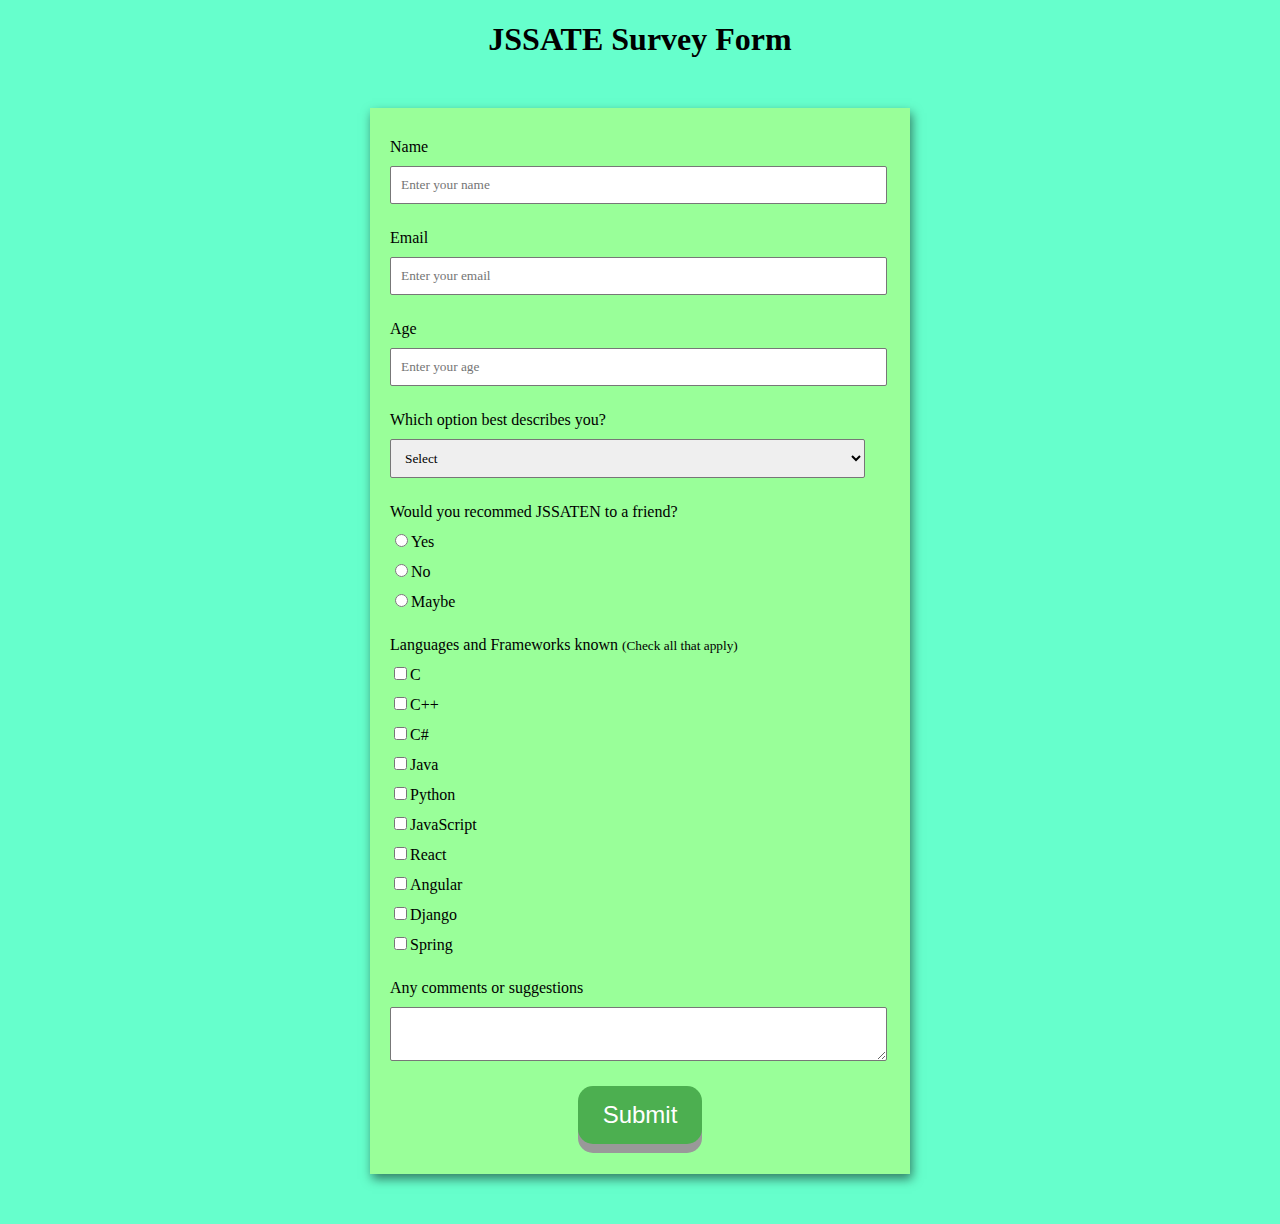
<file: Task 2/Survey Form.html>
<!DOCTYPE html>
<html lang="en">

<head>
	<meta charset="UTF-8">
	<meta http-equiv="X-UA-Compatible" content="IE=edge">
	<meta name="viewport" content=
		"width=device-width, initial-scale=1.0">
	<title>
		Build a Survey Form using HTML and CSS
	</title>

	<style>

		/* Styling the Body element i.e. Color,
		Font, Alignment */
		body {
			background-color: #66FFCC;
			font-family: Verdana;
			text-align: center;
		}

		/* Styling the Form (Color, Padding, Shadow) */
		form {
			background-color: #99FF99;
			max-width: 500px;
			margin: 50px auto;
			padding: 30px 20px;
			box-shadow: 2px 5px 10px rgba(0, 0, 0, 0.5);
		}

		/* Styling form-control Class */
		.form-control {
			text-align: left;
			margin-bottom: 25px;
		}

		/* Styling form-control Label */
		.form-control label {
			display: block;
			margin-bottom: 10px;
		}

		/* Styling form-control input,
		select, textarea */
		.form-control input,
		.form-control select,
		.form-control textarea {
			border: 1px solid #777;
			border-radius: 2px;
			font-family: inherit;
			padding: 10px;
			display: block;
			width: 95%;
		}

		/* Styling form-control Radio
		button and Checkbox */
		.form-control input[type="radio"],
		.form-control input[type="checkbox"] {
			display: inline-block;
			width: auto;
		}

		/* Styling Button */
		button {
			display: inline-block;
  			padding: 15px 25px;
			font-size: 24px;
  			cursor: pointer;
			text-align: center;
  			text-decoration: none;
  			outline: none;
  			color: #fff;
  			background-color: #4CAF50;
  			border: none;
  			border-radius: 15px;
  			box-shadow: 0 9px #999;
		}
	</style>
</head>

<body>
	<h1>JSSATE Survey Form</h1>

	<!-- Create Form -->
	<form id="form">

		<!-- Details -->
		<div class="form-control">
			<label for="name" id="label-name">
				Name
			</label>

			<!-- Input Type Text -->
			<input type="text"
				id="name"
				placeholder="Enter your name" required />
		</div>

		<div class="form-control">
			<label for="email" id="label-email">
				Email
			</label>

			<!-- Input Type Email-->
			<input type="email"
				id="email"
				placeholder="Enter your email" required />
		</div>

		<div class="form-control">
			<label for="age" id="label-age">
				Age
			</label>

			<!-- Input Type Text -->
			<input type="text"
				id="age"
				placeholder="Enter your age" required />
		</div>

		<div class="form-control">
			<label for="role" id="label-role">
				Which option best describes you?
			</label>
			
			<!-- Dropdown options -->
			<select name="role" id="role">
				<option value="Select" selected>Select</option>
				<option value="student">Student</option>
				<option value="intern">Intern</option>
				<option value="professional">
					Professional
				</option>
				<option value="other">Other</option>
			</select>
		</div>

		<div class="form-control">
			<label>
				Would you recommed JSSATEN
				to a friend?
			</label>

			<!-- Input Type Radio Button -->
			<label for="recommed-1">
				<input type="radio"
					id="recommed-1"
					name="recommed">Yes</input>
			</label>
			<label for="recommed-2">
				<input type="radio"
					id="recommed-2"
					name="recommed">No</input>
			</label>
			<label for="recommed-3">
				<input type="radio"
					id="recommed-3"
					name="recommed">Maybe</input>
			</label>
		</div>

		<div class="form-control">
			<label>Languages and Frameworks known
				<small>(Check all that apply)</small>
			</label>
			<!-- Input Type Checkbox -->
			<label for="inp-1">
				<input type="checkbox"
					name="inp">C</input></label>
			<label for="inp-2">
				<input type="checkbox"
					name="inp">C++</input></label>
			<label for="inp-3">
				<input type="checkbox"
					name="inp">C#</input></label>
			<label for="inp-4">
				<input type="checkbox"
					name="inp">Java</input></label>
			<label for="inp-5">
				<input type="checkbox"
					name="inp">Python</input></label>
			<label for="inp-6">
				<input type="checkbox"
					name="inp">JavaScript</input></label>
			<label for="inp-7">
				<input type="checkbox"
					name="inp">React</input></label>
			<label for="inp-7">
				<input type="checkbox"
					name="inp">Angular</input></label>
			<label for="inp-7">
				<input type="checkbox"
					name="inp">Django</input></label>
			<label for="inp-7">
				<input type="checkbox"
					name="inp">Spring</input></label>
		</div>

		<div class="form-control">
			<label for="comment">
				Any comments or suggestions
			</label>

			<!-- multi-line text input control -->
			<textarea name="comment" id="comment"
				placeholder="Enter your comment here">
			</textarea>
		</div>

		<!-- Multi-line Text Input Control -->
		<button type="submit" value="submit">
			Submit
		</button>
	</form>
</body>

</html>
</file>
